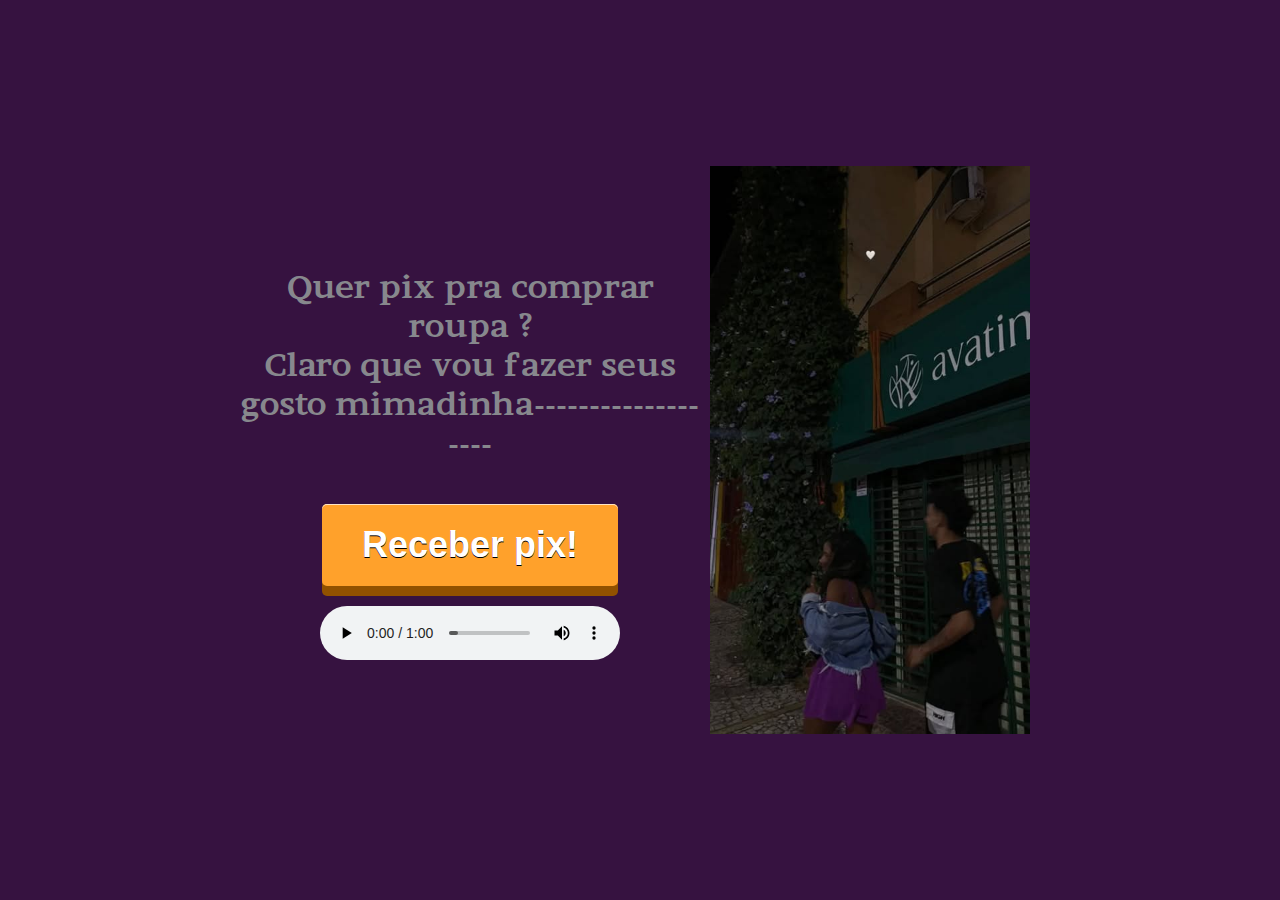
<file: index.html>
<!DOCTYPE html>
<html lang="pt-br">
<head>
    <meta charset="UTF-8">
    <meta name="viewport" content="width=device-width, initial-scale=1.0">
    <title>nv</title> 
    <link rel="stylesheet" href="style.css">
</head>
<body>
    <div> 
        <img src="471470648_588119850496824_2043362684638907769_n.jpg" alt="">  
        
        <h1>Quer pix pra comprar roupa ?<br>Claro que vou fazer seus gosto mimadinha-------------------</h1> 
        <div ontouchstart="">
            <div class="button">
              <a href="bia.html">Receber pix!</a>
            </div>
          </div>
        <audio src="videoplayback (online-audio-converter.com).mp3" controls autoplay></audio>
    </div>
</body>
</html>
</file>
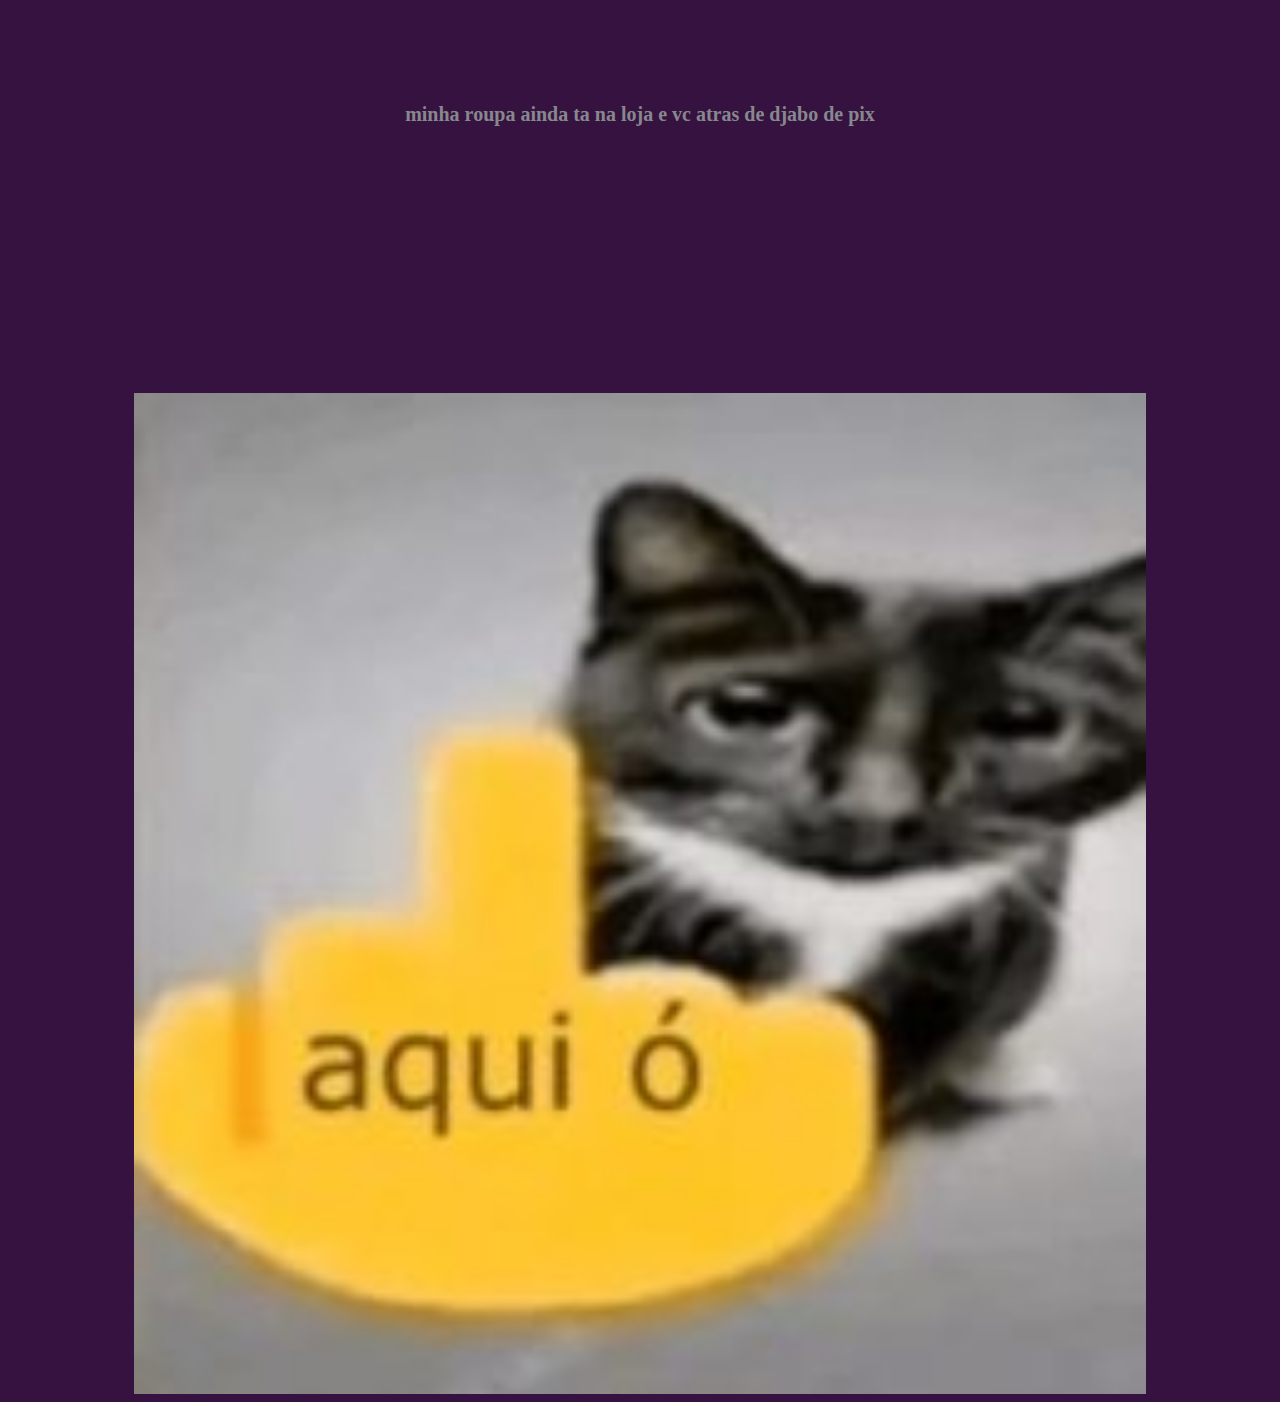
<file: bia.html>
<!DOCTYPE html>
<html lang="en">
<head>
    <meta charset="UTF-8">
    <meta name="viewport" content="width=device-width, initial-scale=1.0">
    <title>Document</title> 
    <style> 
        body{ 
            background-color: #361240;
        } 
        img{ 
            width: 80%;
  display: block; /* Necessário para o margin funcionar */
  margin-left: auto; /* aqui */
  margin-right: auto; 
  padding-top: 20%;
        } 
        h1{ 
    font-family: "Brawler", serif; 
    color: #87888D; 
    text-align: center; 
    font-size: 20px; 
    padding-top: 90px;
}
    </style>
</head>
<body> 
    <h1>minha roupa ainda ta na loja e vc atras de djabo de pix</h1>
    <img src="f164353578f978b175153b7ee16559b8.jpg" alt="">
</body>
</html>
</file>
<file: style.css>
@import url('https://fonts.googleapis.com/css2?family=Brawler:wght@400;700&family=Coming+Soon&family=Lobster&display=swap');  
h1{ padding-top: 90px;
    font-family: "Brawler", serif; 
    color: #87888D;
}

     img {   
        padding: 10px;
        width: 40%;
        float: right; 
        
       margin: auto;
    } 
    .tx{   
        font-family: "Brawler", serif;
        text-align: justify;
        text-indent:  20px; 
        padding: 10px;
    }  
    div{ 
        idth: 80%; /* Largura da div, você pode ajustar conforme necessário */
        max-width: 800px; /* Largura máxima da div */
        text-align: center; /* Centraliza o conteúdo dentro da div */     
    } 
    body, html { 
        background-color: #361240;
        height: 100%;
        margin: 0;
        display: flex;
        justify-content: center; /* Centraliza horizontalmente */
        align-items: center; /* Centraliza verticalmente */
        font-family: Arial, sans-serif; /* Define uma fonte agradável */
    } 
    
      
      .button{
        position:relative;
        display:inline-block;
        margin:20px;
      }
      
      .button a{
        color:white;
        font-family:Helvetica, sans-serif;
        font-weight:bold;
        font-size:36px;
        text-align: center;
        text-decoration:none;
        background-color:#FFA12B;
        display:block;
        position:relative;
        padding:20px 40px;
        
        -webkit-tap-highlight-color: rgba(0, 0, 0, 0);
        text-shadow: 0px 1px 0px #000;
        filter: dropshadow(color=#000, offx=0px, offy=1px);
        
        -webkit-box-shadow:inset 0 1px 0 #FFE5C4, 0 10px 0 #915100;
        -moz-box-shadow:inset 0 1px 0 #FFE5C4, 0 10px 0 #915100;
        box-shadow:inset 0 1px 0 #FFE5C4, 0 10px 0 #915100;
        
        -webkit-border-radius: 5px;
        -moz-border-radius: 5px;
        border-radius: 5px;
      }
      
      .button a:active{
        top:10px;
        background-color:#F78900;
        
        -webkit-box-shadow:inset 0 1px 0 #FFE5C4, inset 0 -3px 0 #915100;
        -moz-box-shadow:inset 0 1px 0 #FFE5C4, inset 0 -3pxpx 0 #915100;
        box-shadow:inset 0 1px 0 #FFE5C4, inset 0 -3px 0 #915100;
      }
      
      .button:after{
        content:"";
        height:100%;
        width:100%;
        padding:4px;
        position: absolute;
        bottom:-15px;
        left:-4px;
        z-index:-1;
        background-color:#2B1800;
        -webkit-border-radius: 5px;
        -moz-border-radius: 5px;
        border-radius: 5px;
      }
</file>
